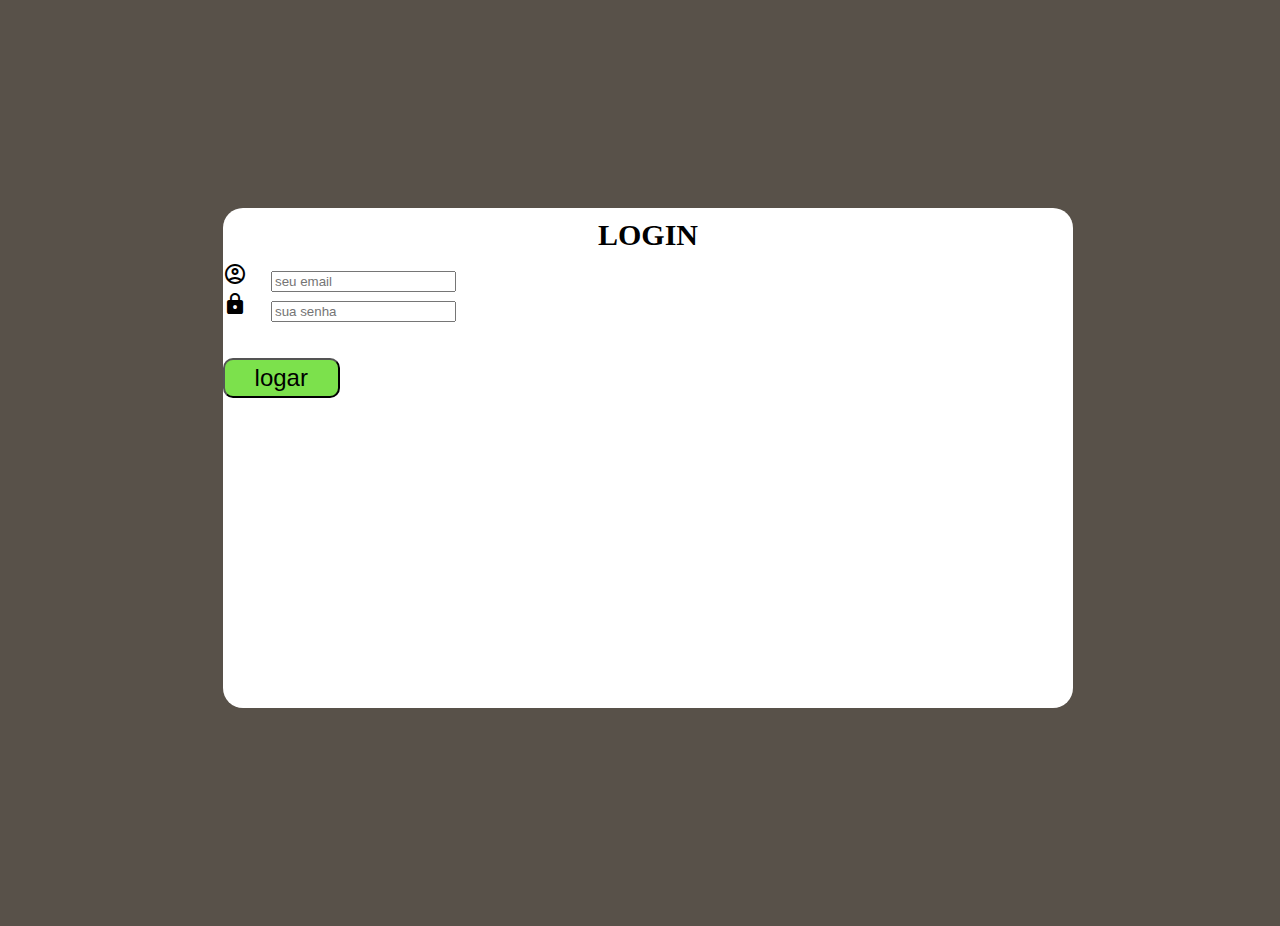
<file: GitHub/Paste/Login/login.html>
<!DOCTYPE html>
<html lang="pt">
    <head> 
        <title>login</title>
        <meta charset="utf-8">
        <meta name="referrer" name="never">
        <meta name="referrer" name="no-referrer">
        <link rel="stylesheet" href="/GitHub/Paste/Login/login.css">
        <link rel="stylesheet" href="/GitHub/Paste/Login/media-query.css">
        <link href="https://fonts.googleapis.com/icon?family=Material+Icons" rel="stylesheet">
        <link rel="stylesheet" href="https://fonts.googleapis.com/css2?family=Material+Symbols+Outlined:opsz,wght,FILL,GRAD@20..48,100..700,0..1,-50..200" />
    </head>
    <body>
        <main>
           <section id="login">               
                <div id="login">
                    <div id="formulario">
                        <h1>login</h1> 
                        <div class="campo">
                            <label for="ilogin"><i class="material-symbols-outlined">account_circle</i</label>
                            <input type="email" name="login" id="ilogin" onfocus="focar('ilogin')" onblur="desfocar()" placeholder="seu email">
                        </div>
                        <div class="campo">
                            <label for="isenha"><i class="material-icons">lock</i></label>
                            <input type="password" name="senha" id="isenha" placeholder="sua senha">
                        </div>
                        <button id="button">logar</button>
                    </div>
                </div>
            </section>
        </main>
        <script src="/GitHub/Paste/Login/login.js"></script>
    </body>
</html>
</file>
<file: GitHub/Paste/Login/login.css>
body, html{
    height: 100vh;
    width: 100vw;
    background-color:  rgb(88, 81, 73);
}

main{
    position: relative;
    height: 100vh;
    width: 100vw;
}

section#login{
    display: block;

    position:absolute;
    top: 50%;
    left: 50%;
    transform: translate(-50%, -50%);
    overflow: hidden;

    background-color: white;
    width: 250px;
    height: 500px;
    border-radius: 20px;

    transition: width .3s, heigth .3s;
    transition-timing-function: ease;
}

section#login > div#formulario{
    display: block;
    padding: 10px;
}

h1 {
    margin: 10px;
    text-align: center;
    font-size: 30px;
    text-transform: uppercase;
}


button{
    font-size: 1em;
    width: 50%;
    height: 40px;
    background-color: rgb(124, 225, 76);
    margin-top: 1.5em;
    border-radius: 10px;
}
</file>
<file: GitHub/Paste/Login/media-query.css>
@media screen and (min-width: 768px) and (max-widht: 992px){
    section#login{
        width: 500vh;
    }
}

@media  screen and (min-width: 992px){
    section#login{
       width: 850px;
    }
}
</file>
